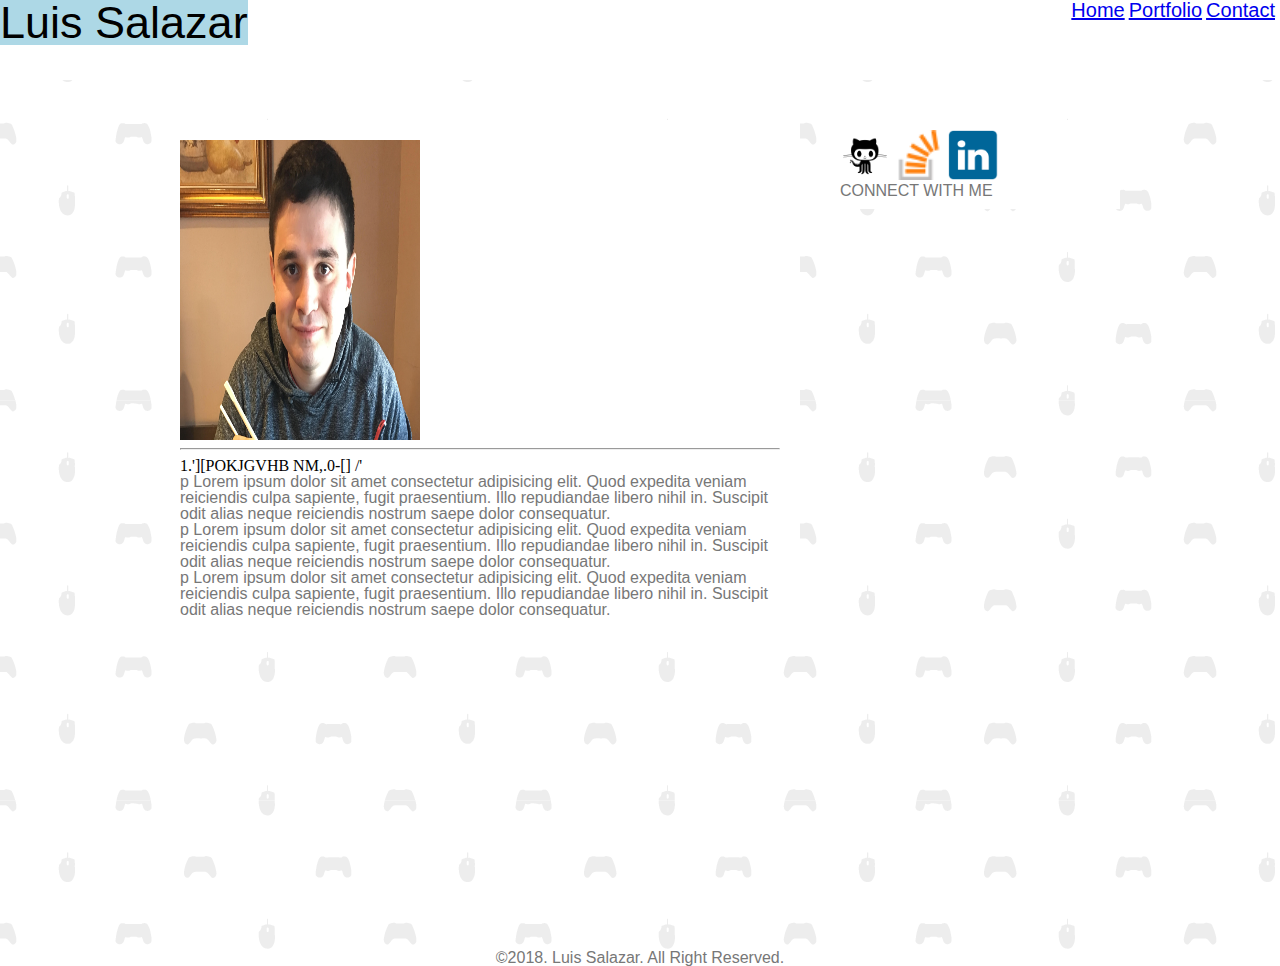
<file: index.html>
<html lang="en">
<head>
  <meta charset="UTF-8">
  <meta name="viewport" content="width=device-width, initial-scale=1.0">
  <meta http-equiv="X-UA-Compatible" content="ie=edge">

  <title>Luis Awesome File</title>
  <link rel="stylesheet" href="Assets/css/reset.css">
  <link rel="stylesheet" href="Assets/css/style.css">

</head>
<body>
  


<header class="gameHeader">

  <div class="headerContainer">
    <h1 class="Logo">Luis Salazar</h1>         

    <nav class="MyNav">
        <ul>
            <li><a href="Index.html">Home</a></li>
            <li><a href="Portfolio.html">Portfolio</a></li>
            <li><a href="Contact">Contact</a></li>
          </ul>
    </nav>
  </div>

</header>

  


<div class="wrapper">


    <section>

      

      <img src="Assets/css/images/Luis.jpg" alt="LUIS">
      <hr>
        1.'][POKJGVHB NM,.0-[] /'
      <p>p Lorem ipsum dolor sit amet consectetur adipisicing elit. Quod expedita veniam reiciendis culpa sapiente, fugit praesentium. Illo repudiandae libero nihil in. Suscipit odit alias neque reiciendis nostrum saepe dolor consequatur.</p>

      <p>p Lorem ipsum dolor sit amet consectetur adipisicing elit. Quod expedita veniam reiciendis culpa sapiente, fugit praesentium. Illo repudiandae libero nihil in. Suscipit odit alias neque reiciendis nostrum saepe dolor consequatur.</p>

      <p>p Lorem ipsum dolor sit amet consectetur adipisicing elit. Quod expedita veniam reiciendis culpa sapiente, fugit praesentium. Illo repudiandae libero nihil in. Suscipit odit alias neque reiciendis nostrum saepe dolor consequatur.</p>

    </section>


    <aside>

    
    <!--placing images into aside-->
    <img class="grape" src="Assets/css/images/github-128.png" alt="git">
    <img class="grape" src="Assets/css/images/stack.png" alt="stack">
    <img class="grape" src="Assets/css/images/link.png" alt="link"


    <hr>
    <p> CONNECT WITH ME</p>
    
  
    </aside>


</div>





<footer>
  
<p>&copy;2018. Luis Salazar. All Right Reserved.</p>

</footer>




</body>
</html>
</file>
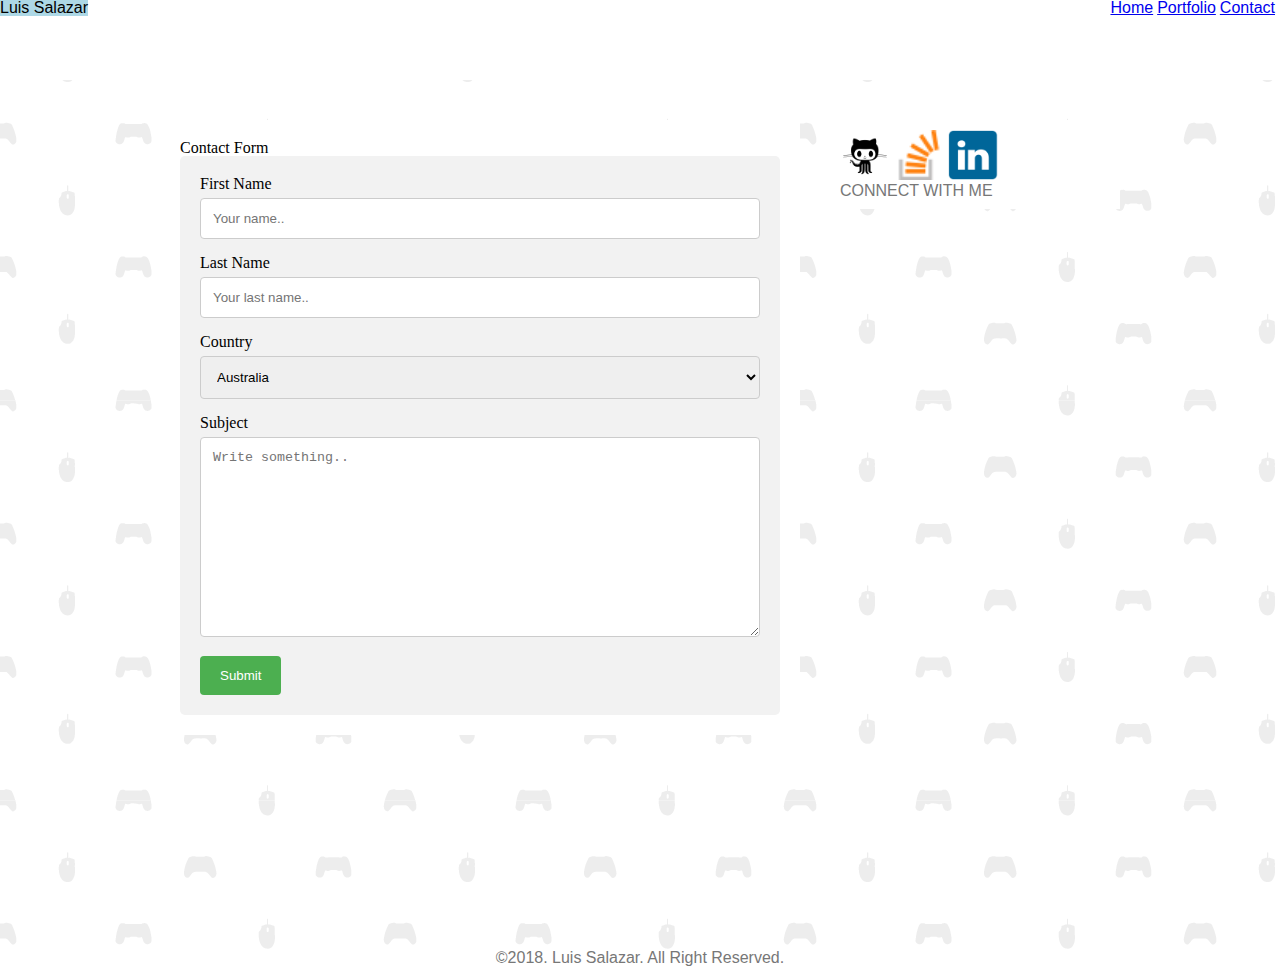
<file: contact.html>
<!DOCTYPE html>


<html lang="en">
        <head>
          <meta charset="UTF-8">
          <meta name="viewport" content="width=device-width, initial-scale=1.0">

          
          <meta http-equiv="X-UA-Compatible" content="ie=edge">
          <title>Luis Awesome File</title>
          <link rel="stylesheet" href="Assets/css/reset.css">
          <link rel="stylesheet" href="Assets/css/style.css">
        
        </head>
        <body>
          
        
        
        <header class="gameHeader">

                <div class="headerContainer">
                  <h1 class="Logo">Luis Salazar</h1>         
              
                  <nav class="MyNav">
                      <ul>
                          <li><a href="Index.html">Home</a></li>
                          <li><a href="Portfolio.html">Portfolio</a></li>
                          <li><a href="Contact">Contact</a></li>
                        </ul>
                  </nav>
                </div>
              
              </header>
        
        
        <div class="wrapper">
        
        
            <section>
        
           <p>

<!--YOU ARE NOW INSIDE EXPERIMENT WITH CONTACT BOX CODE FROM W3SCHOOLS-->



<head>
        <meta name="viewport" content="width=device-width, initial-scale=1">
        <style>
        input[type=text], select, textarea {
            width: 100%;
            padding: 12px;
            border: 1px solid #ccc;
            border-radius: 4px;
            box-sizing: border-box;
            margin-top: 6px;
            margin-bottom: 16px;
            resize: vertical;
        }
        
        input[type=submit] {
            background-color: #4CAF50;
            color: white;
            padding: 12px 20px;
            border: none;
            border-radius: 4px;
            cursor: pointer;
        }
        
        input[type=submit]:hover {
            background-color: #45a049;
        }
        
        .container {
            border-radius: 5px;
            background-color: #f2f2f2;
            padding: 20px;
        }
        </style>
        </head>
        <body>
        
        <h3>Contact Form</h3>
        
        <div class="container">
          <form action="/action_page.php">
            <label for="fname">First Name</label>
            <input type="text" id="fname" name="firstname" placeholder="Your name..">
        
            <label for="lname">Last Name</label>
            <input type="text" id="lname" name="lastname" placeholder="Your last name..">
        
            <label for="country">Country</label>
            <select id="country" name="country">
              <option value="australia">Australia</option>
              <option value="canada">Canada</option>
              <option value="usa">USA</option>
            </select>
        
            <label for="subject">Subject</label>
            <textarea id="subject" name="subject" placeholder="Write something.." style="height:200px"></textarea>
        
            <input type="submit" value="Submit">
          </form>
        </div>
        
        </body>
        </html>


<!--YOU ARE NOW INSIDE AN EXPERIMENT WITH A CONTACT BOX CODE FROM W3SCHOOLS-->

           </p>
           

            </section>
        
        
            <aside>
        
            <!--placing images into aside-->
            <img class="grape" src="Assets/css/images/github-128.png" alt="git">
            <img class="grape" src="Assets/css/images/stack.png" alt="stack">
            <img class="grape" src="Assets/css/images/link.png" alt="link"
        
        
            <hr>
            <p>CONNECT WITH ME</p>
          
            </aside>
        
        
        </div>
        
        
        
        
        
        <footer>
          
        <p>&copy;2018. Luis Salazar. All Right Reserved.</p>
        
        </footer>
        
        
        
        
        </body>
        </html>
</file>
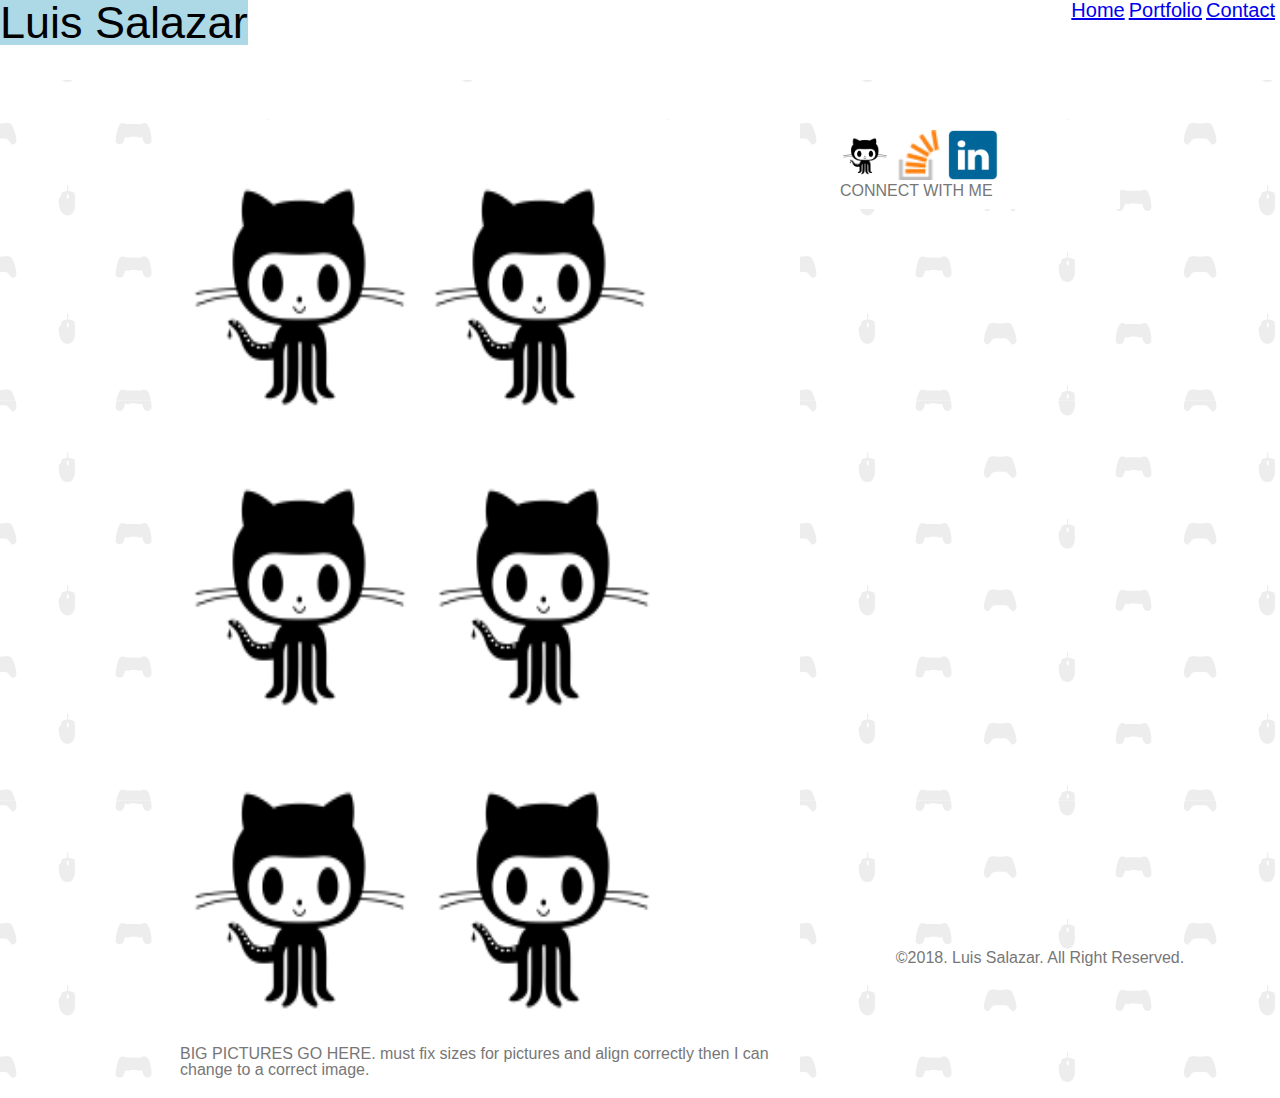
<file: portfolio.html>
<html lang="en">
    <head>
      <meta charset="UTF-8">
      <meta name="viewport" content="width=device-width, initial-scale=1.0">
      <meta http-equiv="X-UA-Compatible" content="ie=edge">
      <title>Luis Awesome File</title>
      <link rel="stylesheet" href="Assets/css/reset.css">
      <link rel="stylesheet" href="Assets/css/style.css">
    
    </head>
    <body>
      
    
    
        <header class="gameHeader">

            <div class="headerContainer">
              <h1 class="Logo">Luis Salazar</h1>         
          
              <nav class="MyNav">
                  <ul>
                      <li><a href="Index.html">Home</a></li>
                      <li><a href="Portfolio.html">Portfolio</a></li>
                      <li><a href="Contact">Contact</a></li>
                    </ul>
              </nav>
            </div>
          
          </header>
    
    
    
    <div class="wrapper">
    
    
        <section>
    
          <img src="Assets/css/images/github-128.png" alt="LUIS"><img src="Assets/css/images/github-128.png" alt="LUIS">
          <br>
          <img src="Assets/css/images/github-128.png" alt="LUIS"> <img src="Assets/css/images/github-128.png" alt="LUIS">
          <br>
          <img src="Assets/css/images/github-128.png" alt="LUIS"> <img src="Assets/css/images/github-128.png" alt="LUIS">
          <br>

        

          
          <p>BIG PICTURES GO HERE. must fix sizes for pictures and align correctly then I can change to a correct image.</p>
  
    
        </section>
    
        <aside>
    
        <!--placing images into aside-->
    <img class="grape" src="Assets/css/images/github-128.png" alt="git">
    <img class="grape" src="Assets/css/images/stack.png" alt="stack">
    <img class="grape" src="Assets/css/images/link.png" alt="link"
    
    
        <hr>
        <p> CONNECT WITH ME</p>
      
        </aside>
    
    
    </div>
    
    
    
    
    
    <footer>
      
    <p>&copy;2018. Luis Salazar. All Right Reserved.</p>
    
    </footer>
    
    
    
    
    </body>
    </html>
</file>
<file: Assets/css/style.css>
/* .gameHeader{
    float:left;

} */


.MyNav{
    float: right;
}



.Logo{
    background: lightblue;
    float:left;
    
}


img {
width:240px;
height:300px;
}



h1{
    font-size: 45;
    font-family:'Trebuchet MS', 'Lucida Sans Unicode', 'Lucida Grande', 'Lucida Sans', Arial, sans-serif;
    

}

li{
    font-size:20;
    font-family:'Trebuchet MS', 'Lucida Sans Unicode', 'Lucida Grande', 'Lucida Sans', Arial, sans-serif

}



body{ background-image: url("images/gaming-pattern.png")
}


header {
    width: 100%;
    height: 80px;
    background-color:white;
}

  
p { color: #777777;
    font-family: Arial, Helvetica, sans-serif;
    
}


.wrapper {

    width:960px;
    margin:0 auto;
    min-height: calc(100vh - 70px);
    padding: 40px 40px 0 40px;

}

footer {
    text-align:center;
}

section { 
    width: 600px;
    background-color: white;
    padding:20px;
    float:left; 

}


aside { 

    width: 270px;
    background-color: white;
    padding: 10px;
    float: right;

}

ul {
    list-style-type: none;
    margin-right: 5px;
    padding: 0;
    
}

li {
    display: inline;
}


/*    */


    /* float:left> was removed !!! it was affecting the 6 cats*/ 

}


.headerContainer {
    width: 960px;
    margin: 0 auto;

}




section {
    background-color: #ffffff;
}

aside {
    background-color:#ffffff;
}





.grape {
    width: 50px;
    height: 50px;

}



@media only screen and (max-width: 980px) {

}

@media only screen and (max-width: 768px) {
    
}

@media only screen and (max-width: 640px) {
    
}
</file>
